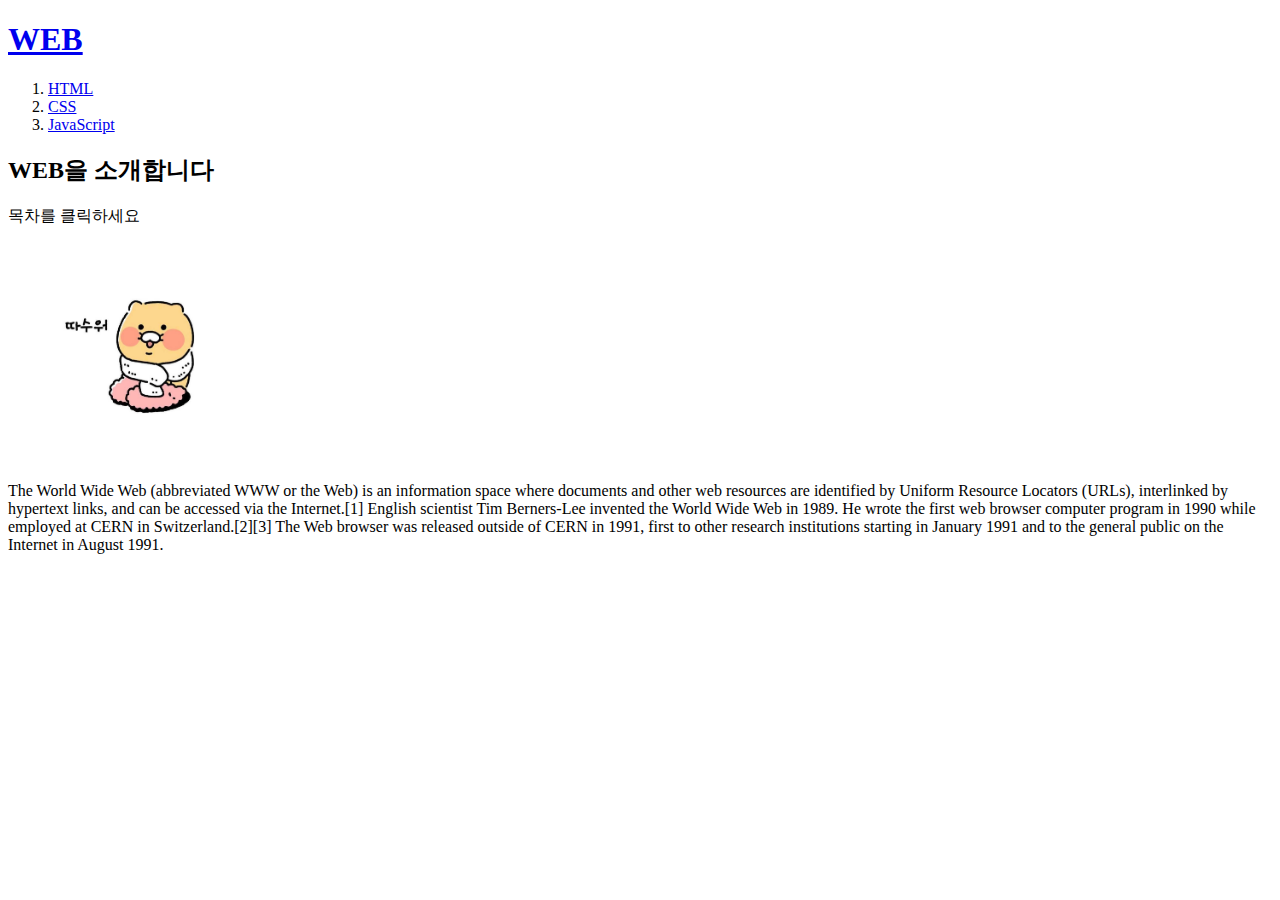
<file: index.html>
<!DOCTYPE html>
<html>
<head>
    <title>WEB1 - Welcome</title>
    <meta charset="utf-8">
</head>
<body>
    <h1><a href="index.html">WEB</a></h1>
    <ol>
        <li><a href="1.html">HTML</a></li>
        <li><a href="2.html">CSS</a></li>
        <li><a href="3.html">JavaScript</a></li>
    </ol>

    <h2>WEB을 소개합니다</h2>
    목차를 클릭하세요<br>
    <img src="choonsik.jpeg" width="250px">
    <p style="margin-top:20px;">
        The World Wide Web (abbreviated WWW or the Web) is an information space where documents and other web resources are identified by Uniform Resource Locators (URLs), interlinked by hypertext links, and can be accessed via the Internet.[1] English scientist Tim Berners-Lee invented the World Wide Web in 1989. He wrote the first web browser computer program in 1990 while employed at CERN in Switzerland.[2][3] The Web browser was released outside of CERN in 1991, first to other research institutions starting in January 1991 and to the general public on the Internet in August 1991.
  
    </p>
</body>
</html>
</file>
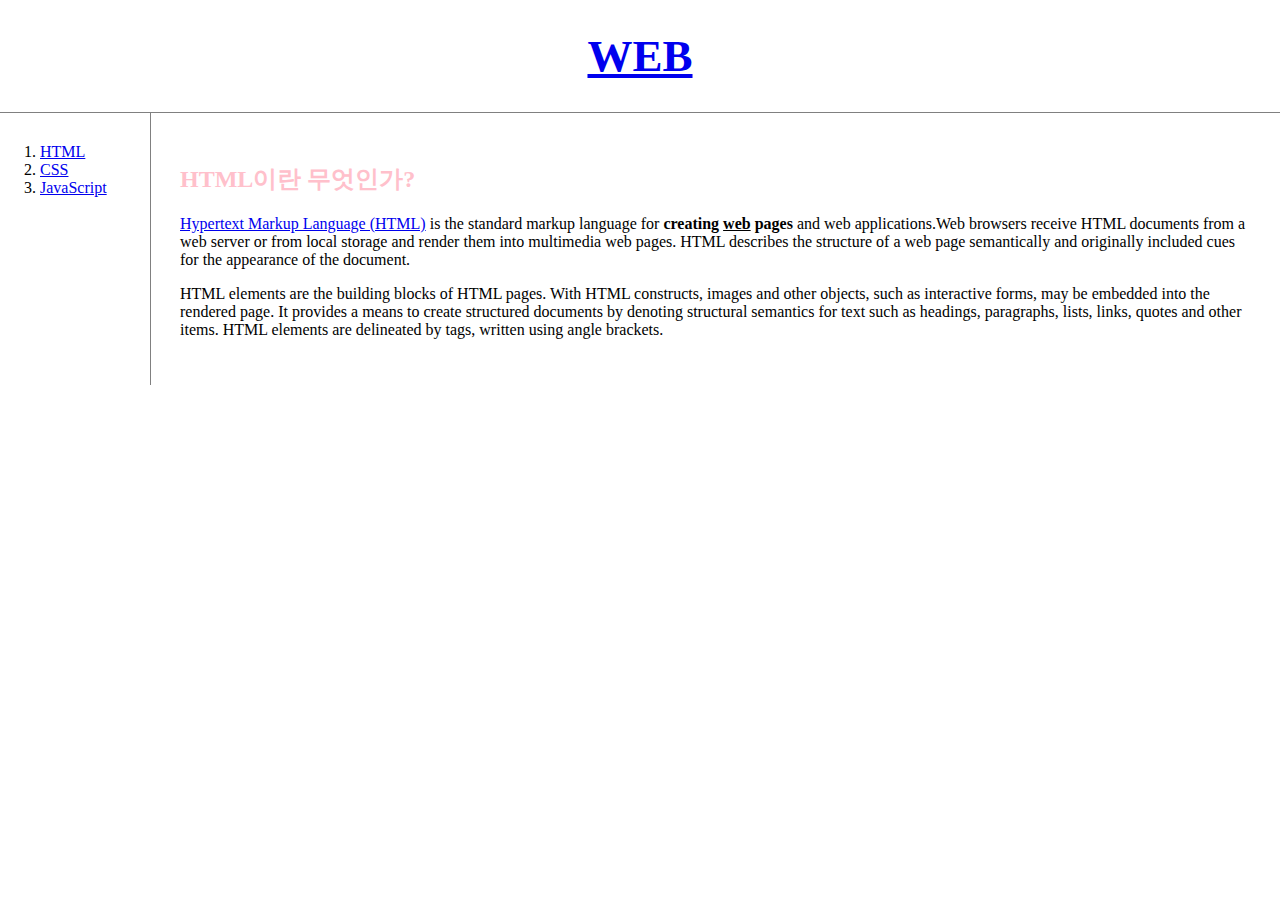
<file: 1.html>
<!DOCTYPE html>
<html>
<head>
    <title>WEB1 - HTML</title>
    <meta charset="utf-8"> 
    <link rel="stylesheet" href="style.css">
</head>

<body>
    <h1><a href="index.html">WEB</a></h1>
    <div id="grid">
    <ol>
        <li><a href="1.html">HTML</a></li>
        <li><a href="2.html">CSS</a></li>
        <li><a href="3.html">JavaScript</a></li>
    </ol>

    <div id="article">
    <h2>HTML이란 무엇인가?</h2>
    <p>
        <a href="https://html.spec.whatwg.org/multipage/" target="_blank" title="html5 specification">Hypertext Markup Language (HTML)</a> is the standard markup language for <strong>creating <u>web</u> pages</strong> and web applications.Web browsers receive HTML documents from a web server or from local storage and render them into multimedia web pages. HTML describes the structure of a web page semantically and originally included cues for the appearance of the document.
    </p>
    <p>
        HTML elements are the building blocks of HTML pages. With HTML constructs, images and other objects, such as interactive forms, may be embedded into the rendered page. It provides a means to create structured documents by denoting structural semantics for text such as headings, paragraphs, lists, links, quotes and other items. HTML elements are delineated by tags, written using angle brackets.
    </p>
    </div>
</div>
</body>
</html>
</file>
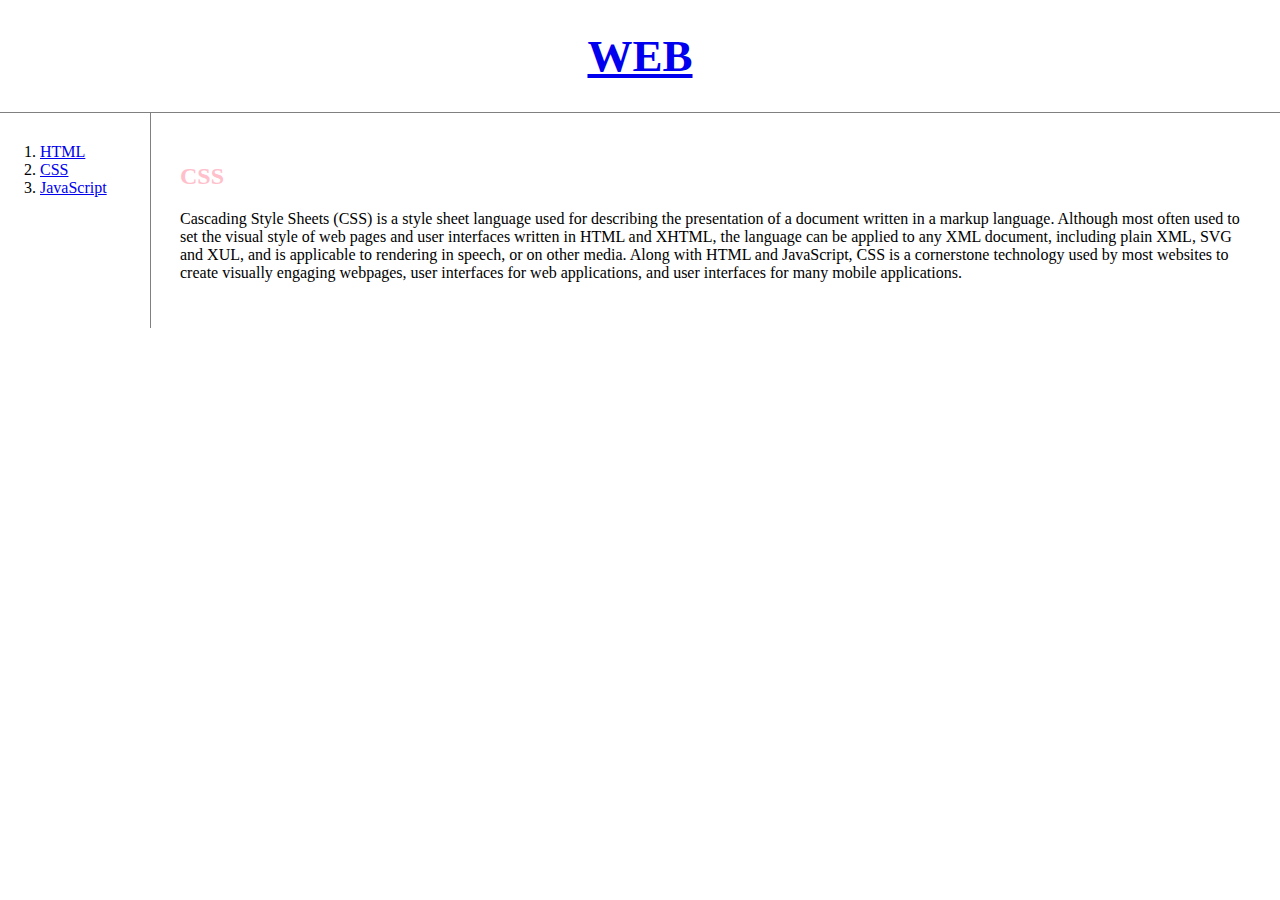
<file: 2.html>
<!DOCTYPE html>
<html>
<head>
    <title>WEB1 - CSS</title>
    <meta charset="utf-8">
    <link rel="stylesheet" href="style.css">
</head>
<body>
    <h1><a href="index.html">WEB</a></h1>
    <div id="grid">
        <ol>
            <li><a href="1.html" >HTML</a></li>
            <li><a href="2.html" >CSS</a></li>
            <li><a href="3.html">JavaScript</a></li>
        </ol>
    <div id="article">
        <h2>CSS</h2>
        <p>
            Cascading Style Sheets (CSS) is a style sheet language used for describing the presentation of a document written in a markup language. Although most often used to set the visual style of web pages and user interfaces written in HTML and XHTML, the language can be applied to any XML document, including plain XML, SVG and XUL, and is applicable to rendering in speech, or on other media. Along with HTML and JavaScript, CSS is a cornerstone technology used by most websites to create visually engaging webpages, user interfaces for web applications, and user interfaces for many mobile applications.
        </p>
    </div>
</div>
</body>
</html>
</file>
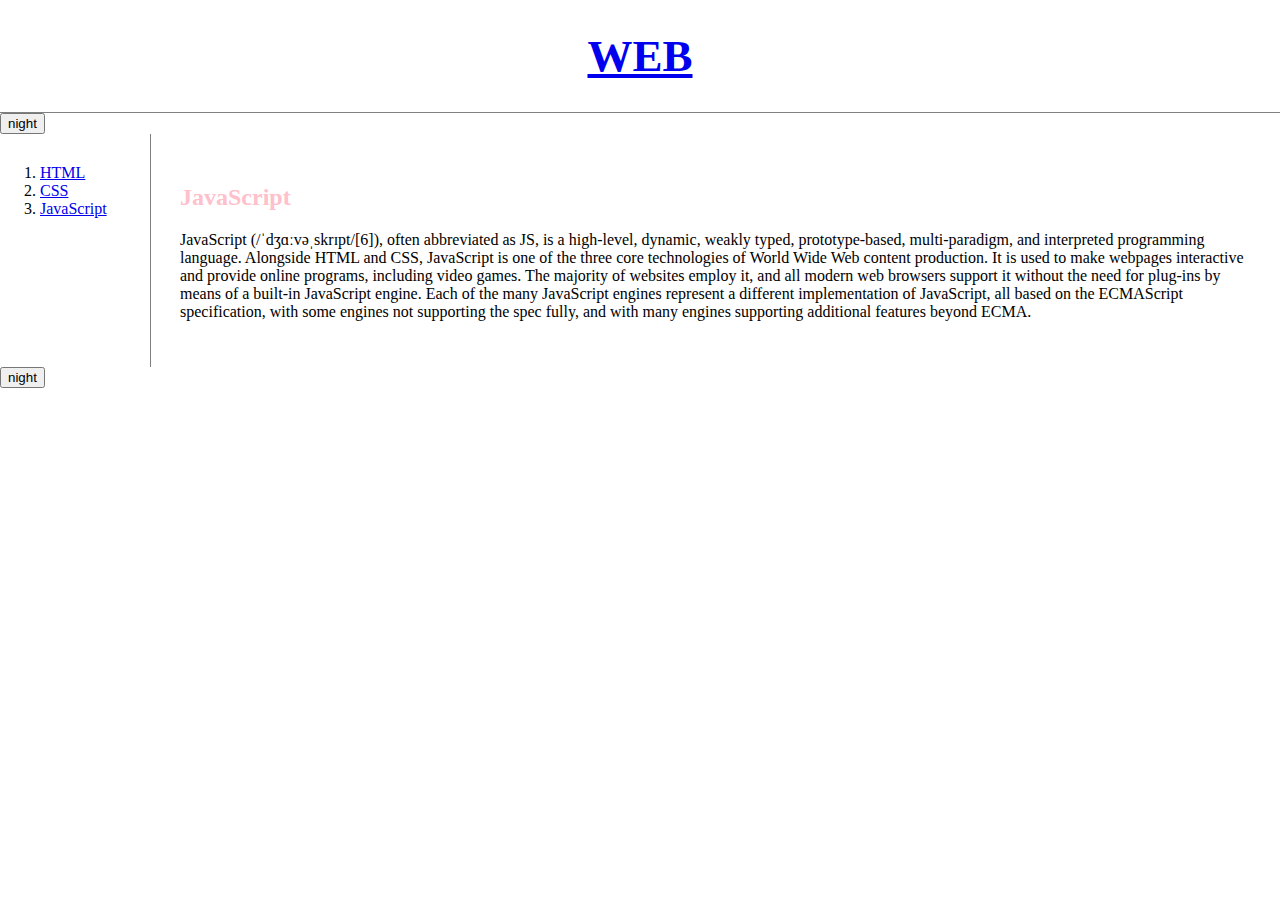
<file: 3.html>
<!DOCTYPE html>
<html>
<head>
    <title>WEB1 - JavaScript</title>
    <meta charset="utf-8">
    <link rel="stylesheet" href="style.css">
</head>
<body>
    <h1><a href="index.html">WEB</a></h1>

    <input type="button" value="night" onclick="
    var target = document.querySelector('body');
    if(this.value==='night'){
      target.style.backgroundColor= 'black';
        target.style.color= 'white';
        this.value='day';

        var alist = document.querySelectorAll('a');
        var i=0;
        while(i<alist.length){
            alist[i].style.color='powderblue';
            i=i+1;
            }
    } else {
        target.style.backgroundColor= 'white';
        target.style.color= 'black';
        this.value='night';

        var alist = document.querySelectorAll('a');
        var i=0;
        while(i<alist.length){
            alist[i].style.color='blue';
            i=i+1;
            }
        }
    ">

    <div id="grid">
    <ol>
        <li><a href="1.html">HTML</a></li>
        <li><a href="2.html">CSS</a></li>
        <li><a href="3.html">JavaScript</a></li>
    </ol>
<div id="article">
    <h2>JavaScript</h2>
    <p> JavaScript (/ˈdʒɑːvəˌskrɪpt/[6]), often abbreviated as JS, is a high-level, dynamic, weakly typed, prototype-based, multi-paradigm, and interpreted programming language. Alongside HTML and CSS, JavaScript is one of the three core technologies of World Wide Web content production. It is used to make webpages interactive and provide online programs, including video games. The majority of websites employ it, and all modern web browsers support it without the need for plug-ins by means of a built-in JavaScript engine. Each of the many JavaScript engines represent a different implementation of JavaScript, all based on the ECMAScript specification, with some engines not supporting the spec fully, and with many engines supporting additional features beyond ECMA.
    </p>

    </div>
    </div>

    <input type="button" value="night" onclick="
if(this.value==='night'){
    document.querySelector('body').style.backgroundColor= 'black';
    document.querySelector('body').style.color= 'white';
    this.value='day';

} else {
    document.querySelector('body').style.backgroundColor= 'white';
    document.querySelector('body').style.color= 'black';
    this.value='night';
}
">
    </body>
</html>
</file>
<file: style.css>
body{
    margin:0;
}

 h1 {
     font-size: 45px;
     text-align: center;
     border-bottom:1px solid gray;
     margin: 0;
     padding: 30px;
 }
 h2{
     color:pink;
 }
 #grid ol{
     border-right: 1px solid gray;
     width:80px;
     margin:0;
     padding: 30px;
     padding-left: 40px;
 }
 #grid{
     display: grid;
     grid-template-columns: 150px 1fr;
 }
 #article{padding: 30px;

 }
 
 @media(max-width:600px){
     #grid{
     display: block;
 } 
 #grid ol{
     border-right: none;
 }
 h1 {
     border-bottom:none;
 }
</file>
